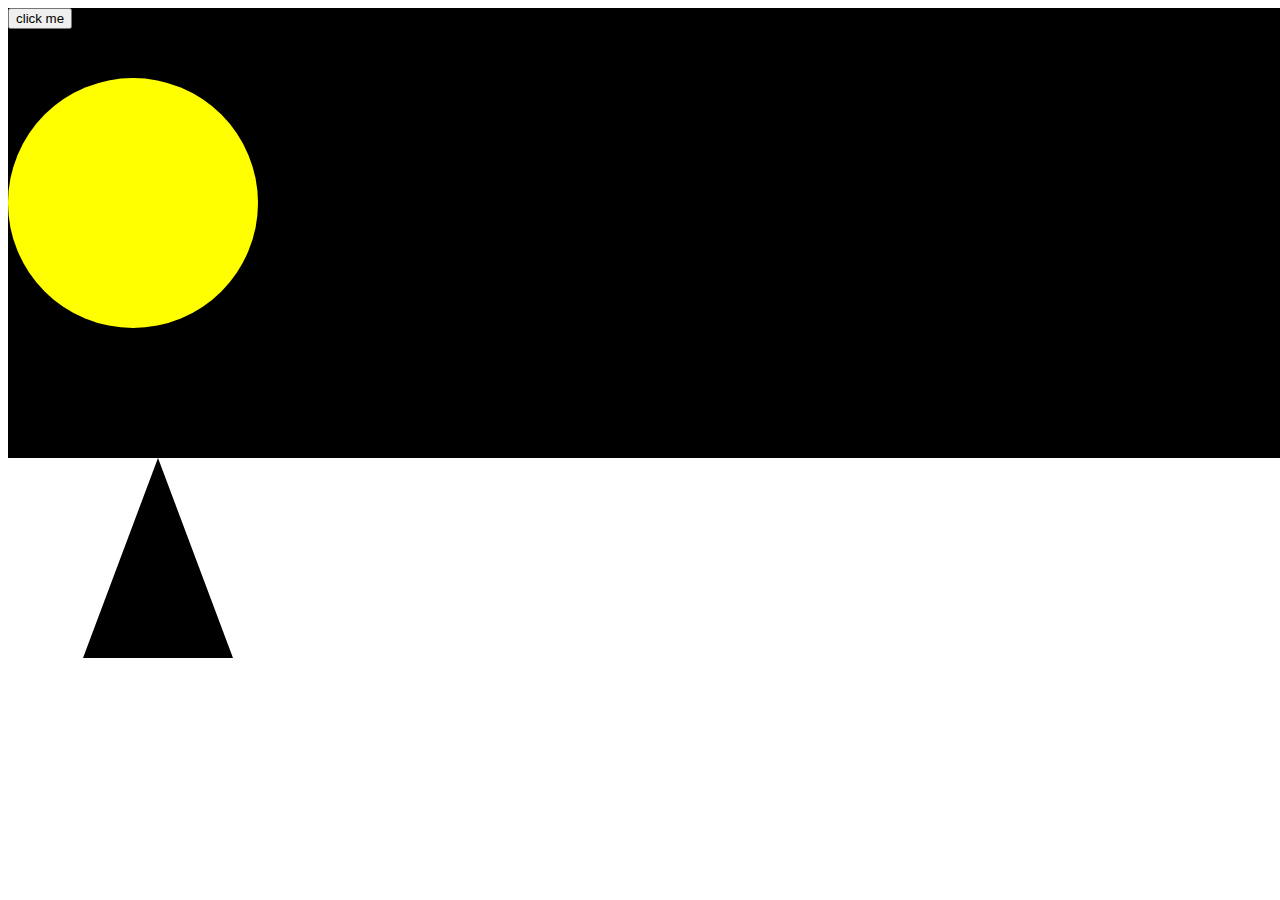
<file: 3-animations/index.html>
<!DOCTYPE html>
<html lang="en">
  <head>
    <meta charset="UTF-8" />
    <meta http-equiv="X-UA-Compatible" content="IE=edge" />
    <meta name="viewport" content="width=device-width, initial-scale=1.0" />
    <title>Document</title>

    <style>
      .container {
        width: 100vw;
        height: 50vh;
        background-color: black;
        position: relative;
      }

      .circle {
        width: 250px;
        height: 250px;
        background-color: yellow;
        border-radius: 50%;
        position: absolute;
        top: 70px;
        left: 0;
      }

      .animatable {
        animation: backAndForward 3s ease-in-out forwards;
      }

      .circle--small {
        width: 400px;
        height: 400px;
        animation: backAndForward 3s -0.3s ease-in-out infinite;
        background-color: grey;
      }

      .path {
        transform: translate(0px, 0px);
        animation: svgBounce 2s ease-in-out infinite;
      }

      @keyframes svgBounce {
        0% {
          transform: translate(0px, 0px);
        }

        50% {
          transform: translate(200px, 200px);
        }
        100% {
          transform: translate(0px, 0px);
        }
      }

      @keyframes backAndForward {
        0% {
          left: 0px;
        }

        100% {
          left: 400px;
        }
      }
    </style>
  </head>
  <body>
    <div class="container">
      <div class="circle animatable"></div>
      <button>click me</button>
    </div>

    <svg height="250" width="400">
      <path d="M150 0 L75 200 L225 200 Z" class="path" />
    </svg>
  </body>
</html>
</file>
